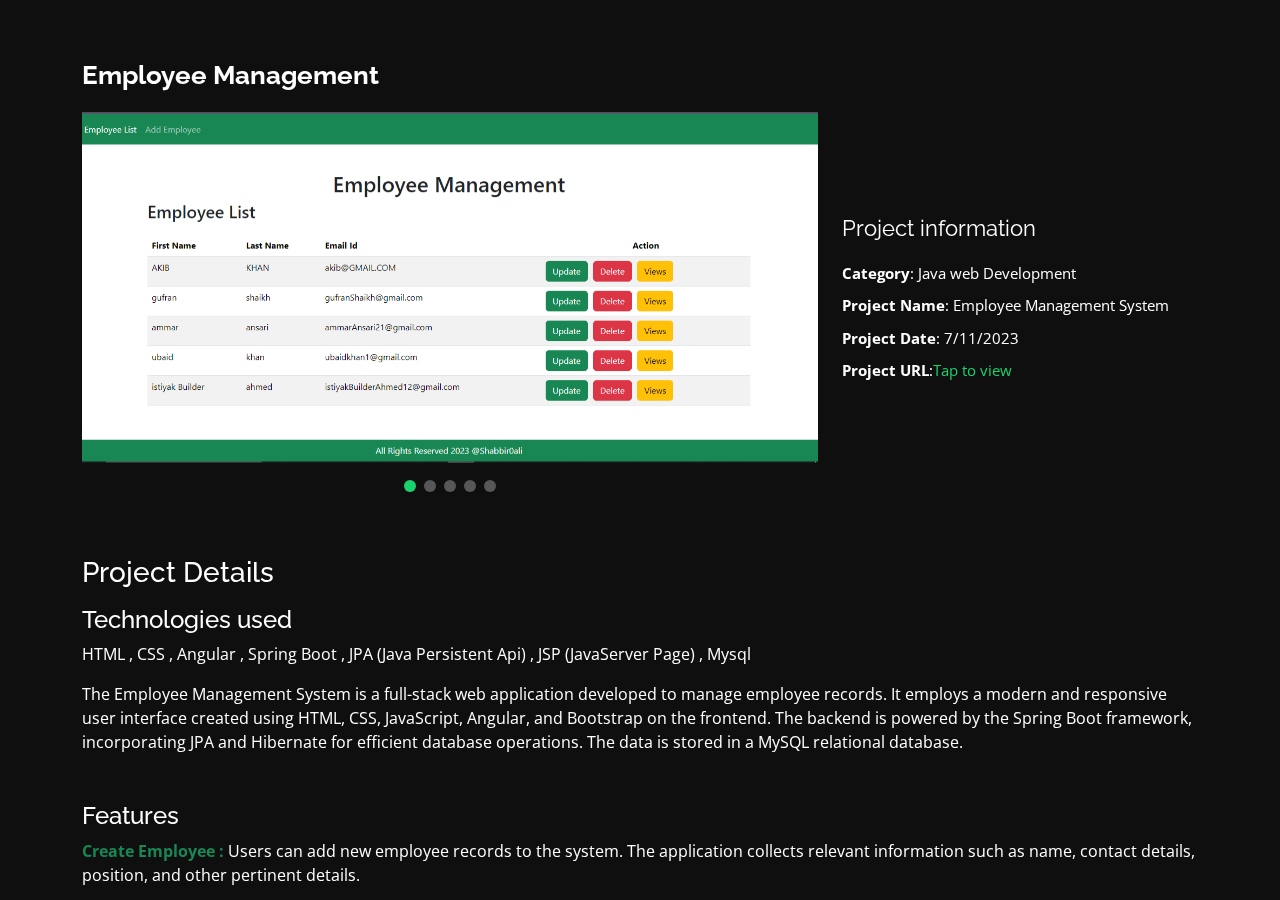
<file: portfolio-details.html>
<!DOCTYPE html>
<html lang="en">

<head>
  <meta charset="utf-8">
  <meta content="width=device-width, initial-scale=1.0" name="viewport">

  <title>Portfolio Details - Personal Bootstrap Template</title>
  <meta content="" name="description">
  <meta content="" name="keywords">

  <!-- Favicons -->
  <link href="assets/img/favicon.png" rel="icon">
  <link href="assets/img/apple-touch-icon.png" rel="apple-touch-icon">

  <!-- Google Fonts -->
  <link href="https://fonts.googleapis.com/css?family=Open+Sans:300,300i,400,400i,600,600i,700,700i|Raleway:300,300i,400,400i,500,500i,600,600i,700,700i|Poppins:300,300i,400,400i,500,500i,600,600i,700,700i" rel="stylesheet">

  <!-- Vendor CSS Files -->
  <link href="assets/vendor/bootstrap/css/bootstrap.min.css" rel="stylesheet">
  <link href="assets/vendor/bootstrap-icons/bootstrap-icons.css" rel="stylesheet">
  <link href="assets/vendor/boxicons/css/boxicons.min.css" rel="stylesheet">
  <link href="assets/vendor/glightbox/css/glightbox.min.css" rel="stylesheet">
  <link href="assets/vendor/remixicon/remixicon.css" rel="stylesheet">
  <link href="assets/vendor/swiper/swiper-bundle.min.css" rel="stylesheet">

  <!-- Template Main CSS File -->
  <link href="assets/css/style.css" rel="stylesheet">

  <!-- =======================================================
  * Template Name: Personal
  * Updated: Sep 18 2023 with Bootstrap v5.3.2
  * Template URL: https://bootstrapmade.com/personal-free-resume-bootstrap-template/
  * Author: BootstrapMade.com
  * License: https://bootstrapmade.com/license/
  ======================================================== -->
</head>

<body>

  <main id="main">

    <!-- ======= Portfolio Details ======= -->
    <div id="portfolio-details" class="portfolio-details">
      <div class="container">

        <div class="row align-items-center">

          <div class="col-lg-8">
            <h2 class="portfolio-title">Employee Management</h2>

            <div class="portfolio-details-slider swiper">
              <div class="swiper-wrapper align-items-center">

                <div class="swiper-slide">
                  <img src="assets/img/Home.PNG" alt="">
                </div>

                <div class="swiper-slide">
                  <img src="assets/img/addEmployee.PNG" alt="">
                </div>

                <div class="swiper-slide">
                  <img src="assets/img/update.PNG" alt="">
                </div>

                <div class="swiper-slide">
                  <img src="assets/img/view-employee.PNG" alt="">
                </div>

                <div class="swiper-slide">
                  <img src="assets/img/delete.png" alt="">
                </div>

              </div>
              <div class="swiper-pagination"></div>
            </div>

          </div>

          <div class="col-lg-4 portfolio-info">
            <h3>Project information</h3>
            <ul>
              <li><strong>Category</strong>: Java web Development</li>
              <li><strong>Project Name</strong>:  Employee Management System</li>
              <li><strong>Project Date</strong>: 7/11/2023</li>
              <li><strong>Project URL</strong>:<a target="_blank" href="https://github.com/Shabbir0ali/Employee-Management-System.git">Tap to view</a></li>
            </ul>

           
          </div>

        </div>

        <div class="details">
         
          <div class="division mt-5 mb-2">
            <h3>Project Details</h3>
          </div>

          <div class="division mt-3 mb-5">
            <h4>Technologies used</h4>
            <p>
              HTML , CSS , Angular , Spring Boot , JPA (Java Persistent Api) , JSP (JavaServer Page) , Mysql
            </p>

            <p class="mt-2">
              The Employee Management System is a full-stack web application developed to manage employee records. It employs a modern and responsive user interface created using HTML, CSS, JavaScript, Angular, and Bootstrap on the frontend. The backend is powered by the Spring Boot framework, incorporating JPA and Hibernate for efficient database operations. The data is stored in a MySQL relational database.
            </p>
            
          </div>
          
          <div class="division my-3">
            
            <h4>Features</h4>

            <p class="my-2">
              <strong class="text-success">Create Employee : </strong>
              Users can add new employee records to the system. The application collects relevant information such as name, contact details, position, and other pertinent details.
            </p>

            <p class="my-2">
              <strong class="text-success">Update Employee : </strong>
              The system allows for the modification of employee information. Users can update existing records, ensuring that the data remains accurate and up-to-date.
            </p>

            <p class="my-2">
              <strong class="text-success"> View All : </strong>
              A comprehensive list of all employees is available for easy review. This feature provides an overview of the entire workforce, allowing users to quickly access key details.
            </p>

            <p class="my-2">
              <strong class="text-success"> Delete Employee : </strong>
              Users have the ability to remove employee records from the system. This feature is essential for managing changes in the workforce or correcting any inaccuracies.
            </p>
            <p class="my-2">
              <strong class="text-success"> View Single Employee Data : </strong>
              Detailed information about a specific employee can be viewed individually. This feature is useful for obtaining in-depth insights into an employee's profile.
            </p>

          </div>

        </div>

      </div>
    </div><!-- End Portfolio Details -->

  </main><!-- End #main -->

  <!-- Vendor JS Files -->
  <script src="assets/vendor/purecounter/purecounter_vanilla.js"></script>
  <script src="assets/vendor/bootstrap/js/bootstrap.bundle.min.js"></script>
  <script src="assets/vendor/glightbox/js/glightbox.min.js"></script>
  <script src="assets/vendor/isotope-layout/isotope.pkgd.min.js"></script>
  <script src="assets/vendor/swiper/swiper-bundle.min.js"></script>
  <script src="assets/vendor/waypoints/noframework.waypoints.js"></script>
  <script src="assets/vendor/php-email-form/validate.js"></script>

  <!-- Template Main JS File -->
  <script src="assets/js/main.js"></script>

</body>

</html>
</file>
<file: assets/css/style.css>
/**
* Template Name: Personal
* Updated: Sep 18 2023 with Bootstrap v5.3.2
* Template URL: https://bootstrapmade.com/personal-free-resume-bootstrap-template/
* Author: BootstrapMade.com
* License: https://bootstrapmade.com/license/
*/

/*--------------------------------------------------------------
# General
--------------------------------------------------------------*/
body {
  font-family: "Open Sans", sans-serif;
  background-color: #040404;
  color: #fff;
  position: relative;
  background: transparent;
}

body::before {
  content: "";
  position: fixed;
  /* background: #040404 url("../img/bg.jpg") top right no-repeat; */
  background: url("https://i.gifer.com/3AyY.gif") , rgba(0, 0, 0, 0.7) center  no-repeat;
  background-blend-mode: multiply;
  background-size:cover;
  left: 0;
  right: 0;
  top: 0;
  height: 100vh;
  z-index: -1;
}

@media (min-width: 1024px) {
  body::before {
    background-attachment: fixed;
  }
}

a {
  color: #18d26e;
  text-decoration: none;
}

a:hover {
  color: #35e888;
  text-decoration: none;
}

h1,
h2,
h3,
h4,
h5,
h6 {
  font-family: "Raleway", sans-serif;
}

/*--------------------------------------------------------------
# Header
--------------------------------------------------------------*/
#header {
  transition: ease-in-out 0.3s;
  position: relative;
  height: 100vh;
  display: flex;
  align-items: center;
  z-index: 997;
  overflow-y: auto;
}

#header * {
  transition: ease-in-out 0.3s;
}

#header h1 {
  font-size: 48px;
  margin: 0;
  padding: 0;
  line-height: 1;
  font-weight: 700;
  font-family: "Poppins", sans-serif;
}

#header h1 a,
#header h1 a:hover {
  color: #fff;
  line-height: 1;
  display: inline-block;
}

#header h2 {
  font-size: 24px;
  margin-top: 20px;
  color: rgba(255, 255, 255, 0.8);
}

#header h2 span {
  color: #fff;
  border-bottom: 2px solid #18d26e;
  padding-bottom: 6px;
}

#header img {
  padding: 0;
  margin: 0;
}

#header .social-links {
  margin-top: 40px;
  display: flex;
}

#header .social-links a {
  font-size: 16px;
  display: flex;
  justify-content: center;
  align-items: center;
  background: rgba(255, 255, 255, 0.1);
  color: #fff;
  line-height: 1;
  margin-right: 8px;
  border-radius: 50%;
  width: 40px;
  height: 40px;
}

#header .social-links a:hover {
  background: #18d26e;
}

@media (max-width: 992px) {
  #header h1 {
    font-size: 36px;
  }

  #header h2 {
    font-size: 20px;
    line-height: 30px;
  }

  #header .social-links {
    margin-top: 15px;
  }

  #header .container {
    display: flex;
    flex-direction: column;
    align-items: center;
  }
}

/* Header Top */
#header.header-top {
  height: 80px;
  position: fixed;
  left: 0;
  top: 0;
  right: 0;
  background: rgba(0, 0, 0, 0.9);
}

#header.header-top .social-links,
#header.header-top h2 {
  display: none;
}

#header.header-top h1 {
  margin-right: auto;
  font-size: 36px;
}

#header.header-top img {
  max-height: 60px;
  margin-right: 20px !important;
}

#header.header-top .container {
  display: flex;
  align-items: center;
}

#header.header-top .navbar {
  margin: 0;
}

@media (max-width: 768px) {
  #header.header-top {
    height: 60px;
  }

  #header.header-top h1 {
    font-size: 26px;
  }
}

/*--------------------------------------------------------------
# Navigation Menu
--------------------------------------------------------------*/
/**
* Desktop Navigation 
*/
.navbar {
  padding: 0;
  margin-top: 35px;
}

.navbar ul {
  margin: 0;
  padding: 0;
  display: flex;
  list-style: none;
  align-items: center;
}

.navbar li {
  position: relative;
}

.navbar li+li {
  margin-left: 30px;
}

.navbar a,
.navbar a:focus {
  display: flex;
  align-items: center;
  justify-content: space-between;
  padding: 0;
  font-family: "Poppins", sans-serif;
  font-size: 16px;
  font-weight: 400;
  color: rgba(255, 255, 255, 0.7);
  white-space: nowrap;
  transition: 0.3s;
}

.navbar a i,
.navbar a:focus i {
  font-size: 12px;
  line-height: 0;
  margin-left: 5px;
}

.navbar a:before {
  content: "";
  position: absolute;
  width: 0;
  height: 2px;
  bottom: -4px;
  left: 0;
  background-color: #18d26e;
  visibility: hidden;
  width: 0px;
  transition: all 0.3s ease-in-out 0s;
}

.navbar a:hover:before,
.navbar li:hover>a:before,
.navbar .active:before {
  visibility: visible;
  width: 25px;
}

.navbar a:hover,
.navbar .active,
.navbar .active:focus,
.navbar li:hover>a {
  color: #fff;
}

/**
* Mobile Navigation 
*/
.mobile-nav-toggle {
  color: #fff;
  font-size: 28px;
  cursor: pointer;
  display: none;
  line-height: 0;
  transition: 0.5s;
  position: fixed;
  right: 15px;
  top: 15px;
}

@media (max-width: 991px) {
  .mobile-nav-toggle {
    display: block;
  }

  .navbar ul {
    display: none;
  }
}

.navbar-mobile {
  position: fixed;
  overflow: hidden;
  top: 0;
  right: 0;
  left: 0;
  bottom: 0;
  background: rgba(0, 0, 0, 0.9);
  transition: 0.3s;
  z-index: 999;
  margin-top: 0;
}

.navbar-mobile .mobile-nav-toggle {
  position: absolute;
  top: 15px;
  right: 15px;
}

.navbar-mobile ul {
  display: block;
  position: absolute;
  top: 55px;
  right: 15px;
  bottom: 45px;
  left: 15px;
  padding: 10px 0;
  overflow-y: auto;
  transition: 0.3s;
  border: 2px solid rgba(255, 255, 255, 0.2);
}

.navbar-mobile li {
  padding: 12px 20px;
}

.navbar-mobile li+li {
  margin: 0;
}

.navbar-mobile a,
.navbar-mobile a:focus {
  font-size: 16px;
  position: relative;
}

/*--------------------------------------------------------------
# Sections General
--------------------------------------------------------------*/
section {
  overflow: hidden;
  position: absolute;
  width: 100%;
  top: 140px;
  bottom: 100%;
  opacity: 0;
  transition: ease-in-out 0.4s;
  z-index: 2;
}

section.section-show {
  top: 100px;
  bottom: auto;
  opacity: 1;
  padding-bottom: 45px;
}

section .container {
  background: rgba(0, 0, 0, 0.9);
  padding: 30px;
}

@media (max-width: 768px) {
  section {
    top: 120px;
  }

  section.section-show {
    top: 80px;
  }
}

.section-title h2 {
  font-size: 14px;
  font-weight: 500;
  padding: 0;
  line-height: 1px;
  margin: 0 0 20px 0;
  letter-spacing: 2px;
  text-transform: uppercase;
  color: #aaaaaa;
  font-family: "Poppins", sans-serif;
}

.section-title h2::after {
  content: "";
  width: 120px;
  height: 1px;
  display: inline-block;
  background: #4ceb95;
  margin: 4px 10px;
}

.section-title p {
  margin: 0;
  margin: -15px 0 15px 0;
  font-size: 36px;
  font-weight: 700;
  text-transform: uppercase;
  font-family: "Poppins", sans-serif;
  color: #fff;
}

/*--------------------------------------------------------------
# About
--------------------------------------------------------------*/
.about-me .content h3 {
  font-weight: 700;
  font-size: 26px;
  color: #18d26e;
}

.about-me .content ul {
  list-style: none;
  padding: 0;
}

.about-me .content ul li {
  margin-bottom: 20px;
  display: flex;
  align-items: center;
}

.about-me .content ul strong {
  margin-right: 10px;
}

.about-me .content ul i {
  font-size: 16px;
  margin-right: 5px;
  color: #18d26e;
  line-height: 0;
}

.about-me .content p:last-child {
  margin-bottom: 0;
}

/*--------------------------------------------------------------
# Counts
--------------------------------------------------------------*/
.counts {
  padding: 70px 0 60px;
}

.counts .count-box {
  padding: 30px 30px 25px 30px;
  width: 100%;
  position: relative;
  text-align: center;
  background: rgba(255, 255, 255, 0.08);
}

.counts .count-box i {
  position: absolute;
  top: -25px;
  left: 50%;
  transform: translateX(-50%);
  font-size: 24px;
  background: rgba(255, 255, 255, 0.1);
  padding: 12px;
  color: #18d26e;
  border-radius: 50px;
  line-height: 0;
}

.counts .count-box span {
  font-size: 36px;
  display: block;
  font-weight: 600;
  color: #fff;
}

.counts .count-box p {
  padding: 0;
  margin: 0;
  font-family: "Raleway", sans-serif;
  font-size: 14px;
}

/*--------------------------------------------------------------
# Skills
--------------------------------------------------------------*/
.skills .progress {
  height: 60px;
  display: block;
  background: none;
  border-radius: 0;
}

.skills .progress .skill {
  padding: 10px 0;
  margin: 0;
  text-transform: uppercase;
  display: block;
  font-weight: 600;
  font-family: "Poppins", sans-serif;
  color: #fff;
}

.skills .progress .skill .val {
  float: right;
  font-style: normal;
}

.skills .progress-bar-wrap {
  background: rgba(255, 255, 255, 0.2);
}

.skills .progress-bar {
  width: 1px;
  height: 10px;
  transition: 0.9s;
  background-color: #18d26e;
}

/*--------------------------------------------------------------
# Interests
--------------------------------------------------------------*/
.interests .icon-box {
  display: flex;
  align-items: center;
  padding: 20px;
  background: rgba(255, 255, 255, 0.08);
  transition: ease-in-out 0.3s;
}

.interests .icon-box i {
  font-size: 32px;
  padding-right: 10px;
  line-height: 1;
}

.interests .icon-box h3 {
  font-weight: 700;
  margin: 0;
  padding: 0;
  line-height: 1;
  font-size: 16px;
  color: #fff;
}

.interests .icon-box:hover {
  background: rgba(255, 255, 255, 0.12);
}

/*--------------------------------------------------------------
# Testimonials
--------------------------------------------------------------*/
.testimonials .testimonials-carousel,
.testimonials .testimonials-slider {
  overflow: hidden;
}

.testimonials .testimonial-item {
  box-sizing: content-box;
  min-height: 320px;
}

.testimonials .testimonial-item .testimonial-img {
  width: 90px;
  border-radius: 50%;
  margin: -40px 0 0 40px;
  position: relative;
  z-index: 2;
  border: 6px solid rgba(255, 255, 255, 0.12);
}

.testimonials .testimonial-item h3 {
  font-size: 18px;
  font-weight: bold;
  margin: 10px 0 5px 45px;
  color: #fff;
}

.testimonials .testimonial-item h4 {
  font-size: 14px;
  color: #999;
  margin: 0 0 0 45px;
}

.testimonials .testimonial-item .quote-icon-left,
.testimonials .testimonial-item .quote-icon-right {
  color: rgba(255, 255, 255, 0.25);
  font-size: 26px;
}

.testimonials .testimonial-item .quote-icon-left {
  display: inline-block;
  left: -5px;
  position: relative;
}

.testimonials .testimonial-item .quote-icon-right {
  display: inline-block;
  right: -5px;
  position: relative;
  top: 10px;
}

.testimonials .testimonial-item p {
  font-style: italic;
  margin: 0 15px 0 15px;
  padding: 20px 20px 60px 20px;
  background: rgba(255, 255, 255, 0.1);
  position: relative;
  border-radius: 6px;
  position: relative;
  z-index: 1;
}

.testimonials .swiper-pagination {
  margin-top: 20px;
  position: relative;
}

.testimonials .swiper-pagination .swiper-pagination-bullet {
  width: 12px;
  height: 12px;
  opacity: 1;
  background-color: rgba(255, 255, 255, 0.3);
}

.testimonials .swiper-pagination .swiper-pagination-bullet-active {
  background-color: #18d26e;
}

/*--------------------------------------------------------------
# Resume
--------------------------------------------------------------*/
.resume .resume-title {
  font-size: 26px;
  font-weight: 700;
  margin-top: 20px;
  margin-bottom: 20px;
  color: #fff;
}

.resume .resume-item {
  padding: 0 0 20px 20px;
  margin-top: -2px;
  border-left: 2px solid rgba(255, 255, 255, 0.2);
  position: relative;
}

.resume .resume-item h4 {
  line-height: 18px;
  font-size: 18px;
  font-weight: 600;
  text-transform: uppercase;
  font-family: "Poppins", sans-serif;
  color: #18d26e;
  margin-bottom: 10px;
}

.resume .resume-item h5 {
  font-size: 16px;
  background: rgba(255, 255, 255, 0.15);
  padding: 5px 15px;
  display: inline-block;
  font-weight: 600;
  margin-bottom: 10px;
}

.resume .resume-item ul {
  padding-left: 20px;
}

.resume .resume-item ul li {
  padding-bottom: 10px;
}

.resume .resume-item:last-child {
  padding-bottom: 0;
}

.resume .resume-item::before {
  content: "";
  position: absolute;
  width: 16px;
  height: 16px;
  border-radius: 50px;
  left: -9px;
  top: 0;
  background: #18d26e;
  border: 2px solid #18d26e;
}

/*--------------------------------------------------------------
# Services
--------------------------------------------------------------*/
.services .icon-box {
  text-align: center;
  background: rgba(204, 204, 204, 0.1);
  padding: 80px 20px;
  transition: all ease-in-out 0.3s;
}

.services .icon-box .icon {
  margin: 0 auto;
  width: 64px;
  height: 64px;
  background: #18d26e;
  border-radius: 5px;
  transition: all 0.3s ease-out 0s;
  display: flex;
  align-items: center;
  justify-content: center;
  margin-bottom: 20px;
  transform-style: preserve-3d;
}

.services .icon-box .icon i {
  color: #fff;
  font-size: 28px;
}

.services .icon-box .icon img{
  max-width:100%;
  width:90%;
}

.services .icon-box .icon::before {
  position: absolute;
  content: "";
  left: -8px;
  top: -8px;
  height: 100%;
  width: 100%;
  background: rgba(255, 255, 255, 0.15);
  border-radius: 5px;
  transition: all 0.3s ease-out 0s;
  transform: translateZ(-1px);
}

.services .icon-box h4 {
  font-weight: 700;
  margin-bottom: 15px;
  font-size: 24px;
}

.services .icon-box h4 a {
  color: #fff;
}

.services .icon-box p {
  line-height: 24px;
  font-size: 14px;
  margin-bottom: 0;
}

.services .icon-box:hover {
  background: #18d26e;
  border-color: #18d26e;
}

.services .icon-box:hover .icon {
  background: #fff;
}

.services .icon-box:hover .icon i {
  color: #18d26e;
}

.services .icon-box:hover .icon::before {
  background: #35e888;
}

.services .icon-box:hover h4 a,
.services .icon-box:hover p {
  color: #fff;
}

/*--------------------------------------------------------------
# Portfolio
--------------------------------------------------------------*/
.portfolio .portfolio-item {
  margin-bottom: 30px;
}

.portfolio #portfolio-flters {
  padding: 0;
  margin: 0 auto 15px auto;
  list-style: none;
  text-align: center;
  border-radius: 50px;
  padding: 2px 15px;
}

.portfolio #portfolio-flters li {
  cursor: pointer;
  display: inline-block;
  padding: 8px 16px 10px 16px;
  font-size: 14px;
  font-weight: 600;
  line-height: 1;
  text-transform: uppercase;
  color: #fff;
  background: rgba(255, 255, 255, 0.1);
  margin: 0 3px 10px 3px;
  transition: all 0.3s ease-in-out;
  border-radius: 4px;
}

.portfolio #portfolio-flters li:hover,
.portfolio #portfolio-flters li.filter-active {
  background: #18d26e;
}

.portfolio #portfolio-flters li:last-child {
  margin-right: 0;
}

.portfolio .portfolio-wrap {
  transition: 0.3s;
  position: relative;
  overflow: hidden;
  z-index: 1;
  background: rgba(0, 0, 0, 0.6);
}

.portfolio .portfolio-wrap::before {
  content: "";
  background: rgba(0, 0, 0, 0.6);
  position: absolute;
  left: 30px;
  right: 30px;
  top: 30px;
  bottom: 30px;
  transition: all ease-in-out 0.3s;
  z-index: 2;
  opacity: 0;
}

.portfolio .portfolio-wrap .portfolio-info {
  opacity: 0;
  position: absolute;
  top: 0;
  left: 0;
  right: 0;
  bottom: 0;
  text-align: center;
  z-index: 3;
  transition: all ease-in-out 0.3s;
  display: flex;
  flex-direction: column;
  justify-content: center;
  align-items: center;
}

.portfolio .portfolio-wrap .portfolio-info::before {
  display: block;
  content: "";
  width: 48px;
  height: 48px;
  position: absolute;
  top: 35px;
  left: 35px;
  border-top: 3px solid #fff;
  border-left: 3px solid #fff;
  transition: all 0.5s ease 0s;
  z-index: 9994;
}

.portfolio .portfolio-wrap .portfolio-info::after {
  display: block;
  content: "";
  width: 48px;
  height: 48px;
  position: absolute;
  bottom: 35px;
  right: 35px;
  border-bottom: 3px solid #fff;
  border-right: 3px solid #fff;
  transition: all 0.5s ease 0s;
  z-index: 9994;
}

.portfolio .portfolio-wrap .portfolio-info h4 {
  font-size: 20px;
  color: #fff;
  font-weight: 600;
}

.portfolio .portfolio-wrap .portfolio-info p {
  color: #ffffff;
  font-size: 14px;
  text-transform: uppercase;
  padding: 0;
  margin: 0;
}

.portfolio .portfolio-wrap .portfolio-links {
  text-align: center;
  z-index: 4;
}

.portfolio .portfolio-wrap .portfolio-links a {
  color: #fff;
  margin: 0 2px;
  font-size: 28px;
  display: inline-block;
  transition: 0.3s;
}

.portfolio .portfolio-wrap .portfolio-links a:hover {
  color: #63eda3;
}

.portfolio .portfolio-wrap:hover::before {
  top: 0;
  left: 0;
  right: 0;
  bottom: 0;
  opacity: 1;
}

.portfolio .portfolio-wrap:hover .portfolio-info {
  opacity: 1;
}

.portfolio .portfolio-wrap:hover .portfolio-info::before {
  top: 15px;
  left: 15px;
}

.portfolio .portfolio-wrap:hover .portfolio-info::after {
  bottom: 15px;
  right: 15px;
}

/*--------------------------------------------------------------
# Portfolio Details
--------------------------------------------------------------*/
.portfolio-details {
  padding-top: 40px;
  background: rgba(0, 0, 0, 0.8);
  position: fixed;
  left: 0;
  right: 0;
  top: 0;
  bottom: 0;
  overflow-y: auto;
}

.portfolio-details .container {
  padding-top: 20px;
  padding-bottom: 40px;
}

.portfolio-details .portfolio-title {
  font-size: 26px;
  font-weight: 700;
  margin-bottom: 20px;
}

.portfolio-details .portfolio-info {
  padding-top: 45px;
}

.portfolio-details .portfolio-info h3 {
  font-size: 22px;
  font-weight: 400;
  margin-bottom: 20px;
}

.portfolio-details .portfolio-info ul {
  list-style: none;
  padding: 0;
  font-size: 15px;
}

.portfolio-details .portfolio-info ul li+li {
  margin-top: 10px;
}

.portfolio-details .portfolio-info p {
  font-size: 15px;
  padding: 15px 0 0 0;
}

@media (max-width: 992px) {
  .portfolio-details .portfolio-info {
    padding-top: 20px;
  }
}

.portfolio-details .swiper-pagination {
  margin-top: 20px;
  position: relative;
}

.portfolio-details .swiper-pagination .swiper-pagination-bullet {
  width: 12px;
  height: 12px;
  opacity: 1;
  background-color: rgba(255, 255, 255, 0.3);
}

.portfolio-details .swiper-pagination .swiper-pagination-bullet-active {
  background-color: #18d26e;
}

/*--------------------------------------------------------------
# Contact
--------------------------------------------------------------*/
.contact .info-box {
  color: #444444;
  padding: 20px;
  width: 100%;
  background: rgba(255, 255, 255, 0.08);
}

.contact .info-box i.bx {
  font-size: 24px;
  color: #18d26e;
  border-radius: 50%;
  padding: 14px;
  float: left;
  background: rgba(255, 255, 255, 0.1);
}

.contact .info-box h3 {
  font-size: 20px;
  color: rgba(255, 255, 255, 0.5);
  font-weight: 700;
  margin: 10px 0 8px 68px;
}

.contact .info-box p {
  padding: 0;
  color: #fff;
  line-height: 24px;
  font-size: 14px;
  margin: 0 0 0 68px;
}

.contact .info-box .social-links {
  margin: 5px 0 0 68px;
  display: flex;
}

.contact .info-box .social-links a {
  font-size: 18px;
  display: inline-block;
  color: #fff;
  line-height: 1;
  margin-right: 12px;
  transition: 0.3s;
}

.contact .info-box .social-links a:hover {
  color: #18d26e;
}

.contact .php-email-form {
  padding: 30px;
  background: rgba(255, 255, 255, 0.08);
}

.contact .php-email-form .error-message {
  display: none;
  background: rgba(255, 255, 255, 0.08);
  background: #ed3c0d;
  text-align: left;
  padding: 15px;
  font-weight: 600;
}

.contact .php-email-form .error-message br+br {
  margin-top: 25px;
}

.contact .php-email-form .sent-message {
  display: none;
  background: rgba(255, 255, 255, 0.08);
  background: #18d26e;
  text-align: center;
  padding: 15px;
  font-weight: 600;
}

.contact .php-email-form .loading {
  display: none;
  background: rgba(255, 255, 255, 0.08);
  text-align: center;
  padding: 15px;
}

.contact .php-email-form .loading:before {
  content: "";
  display: inline-block;
  border-radius: 50%;
  width: 24px;
  height: 24px;
  margin: 0 10px -6px 0;
  border: 3px solid #18d26e;
  border-top-color: #eee;
  animation: animate-loading 1s linear infinite;
}

.contact .php-email-form input,
.contact .php-email-form textarea {
  border-radius: 0;
  box-shadow: none;
  font-size: 14px;
  background: rgba(255, 255, 255, 0.08);
  border: 0;
  transition: 0.3s;
  color: #fff;
}

.contact .php-email-form input:focus,
.contact .php-email-form textarea:focus {
  background-color: rgba(255, 255, 255, 0.11);
}

.contact .php-email-form input::-moz-placeholder,
.contact .php-email-form textarea::-moz-placeholder {
  color: rgba(255, 255, 255, 0.3);
  opacity: 1;
}

.contact .php-email-form input::placeholder,
.contact .php-email-form textarea::placeholder {
  color: rgba(255, 255, 255, 0.3);
  opacity: 1;
}

.contact .php-email-form input {
  padding: 10px 15px;
}

.contact .php-email-form textarea {
  padding: 12px 15px;
}

.contact .php-email-form button[type=submit] {
  background: #18d26e;
  border: 0;
  padding: 10px 30px;
  color: #fff;
  transition: 0.4s;
  border-radius: 4px;
}

.contact .php-email-form button[type=submit]:hover {
  background: #15bb62;
}

@keyframes animate-loading {
  0% {
    transform: rotate(0deg);
  }

  100% {
    transform: rotate(360deg);
  }
}

/*--------------------------------------------------------------
# Credits
--------------------------------------------------------------*/
.credits {
  position: fixed;
  right: 0;
  left: 0;
  bottom: 0;
  padding: 15px;
  text-align: right;
  font-size: 13px;
  color: #fff;
  z-index: 999999;
}

@media (max-width: 992px) {
  .credits {
    text-align: center;
    padding: 10px;
    background: rgba(0, 0, 0, 0.8);
  }
}

.credits a {
  color: #18d26e;
  transition: 0.3s;
}

.credits a:hover {
  color: #fff;
}


/* project details here */
.swiper-slide img{
  width:100%;
}
</file>
